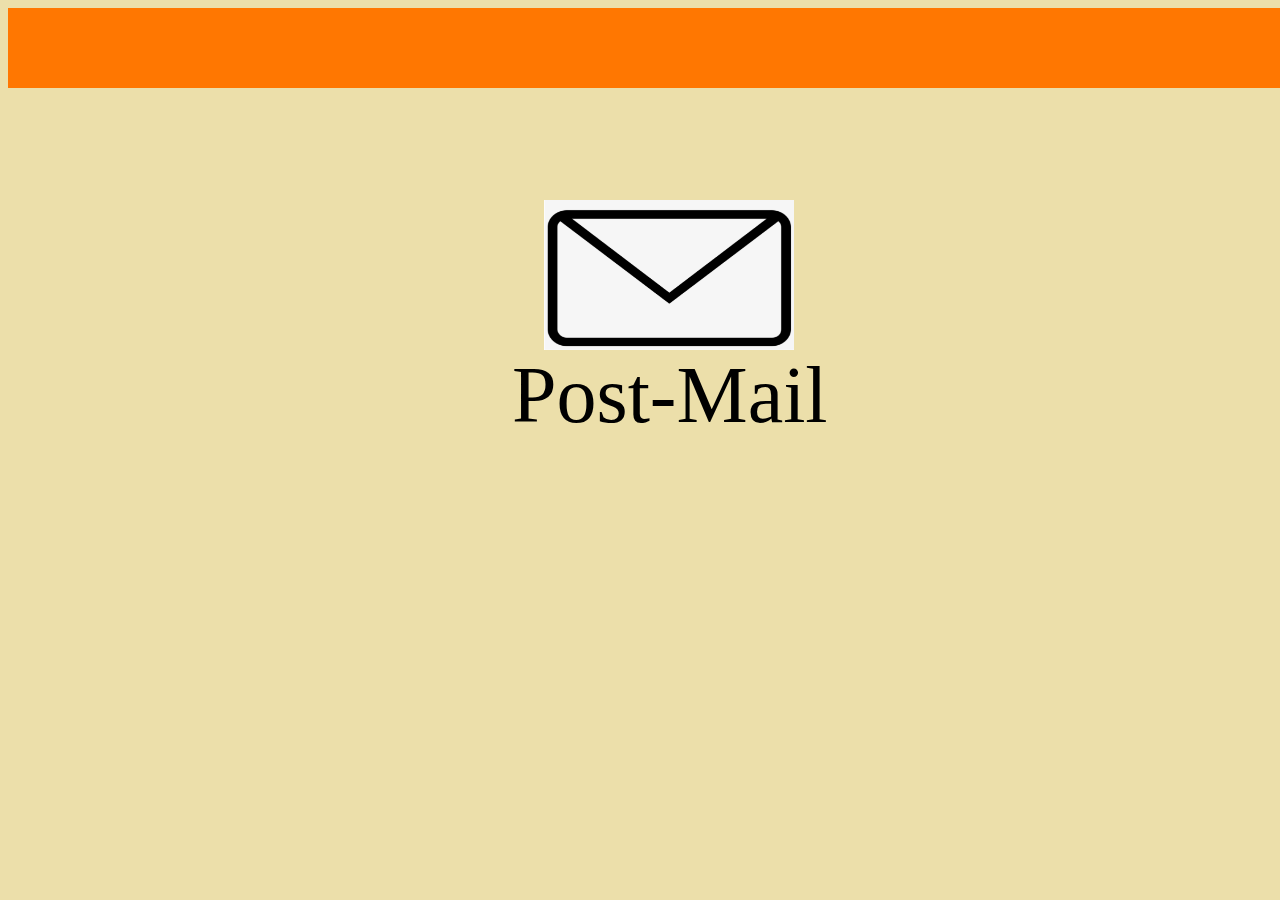
<file: post-mail files/webview/index.html>
<html>
    <head>
        <title>post-mail</title>
        <link rel="icon" href="../icon_for.jpg">
        <script src="./comoncode/blockcode.js"></script>
        <style>
            body{
                background-color: #ecdfaa;
            }
            .container
            {
                position:absolute;
                top: 200px;
                left: 40%;
                width: max-content;
            }
            .font_style
            {
                color: black;
                font-size: 80px;
                position: relative;
            }
            .header
            {
                position:fixed;
                width: 100%;
                height: 80px;
                background-color: #ff7701;
            }
        </style>
    </head>
    <body onload="flash()">
        <div class="header">

        </div>
        <div class="container">
            <img style="position: relative; left: 10%;" src="../icon_for.jpg" width="250" height="150">
            <br>
            <font class="font_style">Post-Mail</font>
        </div>
        <script>
            function flash()
            {
                var ti;
                ti=setInterval(function()
                {
                    clearInterval(ti);
                    var name="post-mail-userid=";
                    var dc=decodeURIComponent(document.cookie);
                    var co=dc.split(";");
                    var can=0;
                    for(var i=0;i<co.length;i++)
                    {
                        var c=co[i];
                        while(c.charAt(0)==' ')
                        {
                            c=c.substring(1);
                        }
                        if(c.indexOf(name)==0)
                        {
                            var cok=c.substring(name.length,c.length);
                            if(cok=="system_stop")                      //FOR LOGOUT COMMAND
                            {
                                window.location.href="./login.html";
                            }
                            else
                            {
                                window.location.href="./home.html";
                            }
                        }
                        else{
                            can++;
                        }
                    }

                    if(co.length==can)
                    {
                        window.location.href="./login.html";
                    }
                },1000);
            }
        </script>
    </body>
</html>
</file>
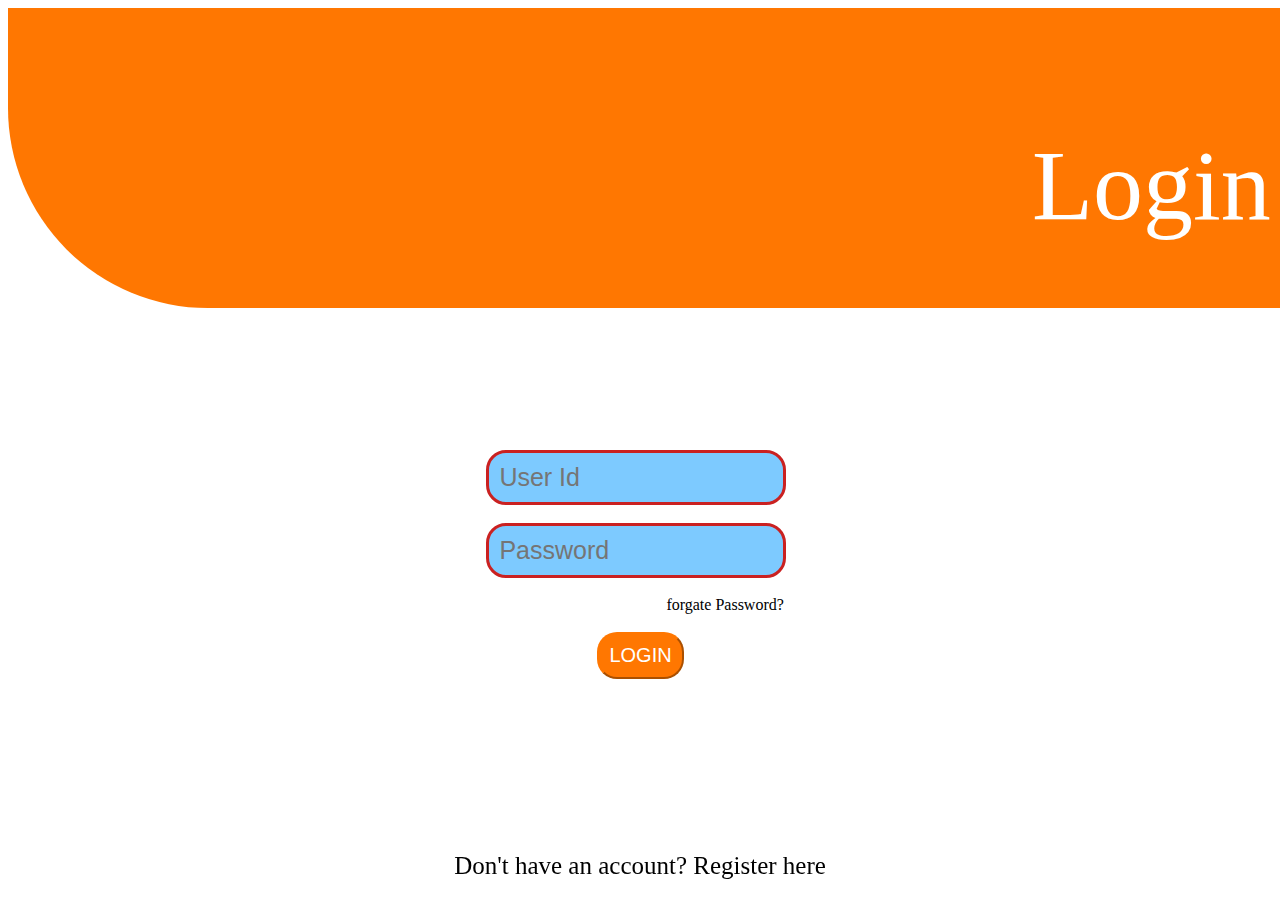
<file: post-mail files/webview/forgatepassword.html>
<html>
    <head>
        <title>post-mail</title>
        <link rel="stylesheet" href="https://souravsaha1234.000webhostapp.com/removeadd/removeadd.css">
        <link rel="icon" href="../icon_for.jpg">
        <script src="./comoncode/blockcode.js"></script>
        <script src="./comoncode/progress.js"></script>
        <link rel="stylesheet" href="./comoncode/progress.css">
        <link rel="stylesheet" href="./comoncode/alertstyle.css">
        <script src="./comoncode/alertstyle.js"></script>
        <style>
            .header
            {
                position:fixed;
                width: 100%;
                height: 300px;
                background-color: #ff7701;
                border-bottom-left-radius: 200px;
            }
            .loginstyle
            {
                position: relative;
                color: white;
                font-size: 70px;
                top: 40%;
                left: 65%;
            }
            .loginbutton
            {
                position: absolute;
                background-color: #ff7701;
                top: 49%;
                left: 45%;
                font-size: 20px;
                border-color: #ff7701;
                color: white;
                padding: 10px;
                border-radius: 20px;
                cursor: pointer;
            }
            .holder
            {
                position:absolute;
                width: max-content;
                left: 40%;
                top: 60%;
            }
            input
            {
                width: 300px;
                background-color:#7dcaff;
                font-size: 25px;
                border: solid;
                border-color: #ca2121;
                padding: 10px;
                border-radius: 20px;
            }
        </style>
    </head>
    <body onload="getEmail()">
        <!--PROGRESS-->
        <div id="progress">
            <font id="title"></font>
            <img src="./comoncode/loading_icon.png" id="imgicon" style="position: relative; top: 70px;" width="40" height="40">
            <font id="mytext"></font>
        </div>
        <!--END PROGRESS-->
        <!--ALERT-->
        <div id="alertStyle">
            <font id="text" style="font-size: 20px; color: red;"></font>
        </div>
        <!--END ALEERT-->
        <div class="header">
            <font class="loginstyle">Change Password</font>
        </div>
        <font style="position:absolute; top: 44%; left: 42%; font-size: 25px;" id="showemail">Loading...</font>
        <button class="loginbutton" onclick="getotp()">SEND OTP</button>
        <div class="holder">
            <input type="password" id="pass" placeholder="Password">
            <br><br>
            <input type="number" placeholder="OTP" id="otp" style="width: 100px; position: relative; left: 36%;">
            <br><br>
            <button class="loginbutton" style="position:relative; left: 37%;" onclick="changepass()">CHANGE</button>
        </div>

        <script>
            var otp;
            var userId="";
            function getEmail()
            {
                userId=String(localStorage.getItem("uid"));
                localStorage.clear();
                if(userId!="null")
                {
                    var http=new XMLHttpRequest();
                    http.onreadystatechange=function()
                    {
                        if(this.status==200&&this.readyState==4)
                        {
                            document.getElementById("showemail").innerHTML=this.responseText;
                        }
                        else if(this.status==0&&this.readyState==4)
                        {
                            setAlert("Error Network");
                        }
                    };
                    http.open("POST", "https://souravsaha1234.000webhostapp.com/post-mail/getemail_changepass.php", true);
                    http.setRequestHeader("Content-type", "application/x-www-form-urlencoded");
                    http.send("uid="+userId);
                }
                else{
                    window.location.href="./login.html";
                }
            }

            function getotp()
            {
                otp=String(new Date().getMinutes())+String(new Date().getSeconds());
                var http=new XMLHttpRequest();
                http.onreadystatechange=function()
                {
                    if(this.status==200&&this.readyState==4)
                    {
                        setAlert("OTP Sended");
                                
                    }
                    else if(this.status==0&&this.readyState==4)
                    {
                        setAlert("ERROR");
                    }
                };
                
                http.open("POST", "https://souravsaha1234.000webhostapp.com/post-mail/signup_otp.php", true);
                http.setRequestHeader("Content-type", "application/x-www-form-urlencoded");
                http.send("rcvdata="+otp+"&email="+document.getElementById("showemail").innerHTML);
            }

            function changepass()
            {
                var pass=document.getElementById("pass").value;
                otpv=document.getElementById("otp").value;
                if(pass.length>0&&otpv.length>0)
                {
                    if(otpv==otp)
                    {
                        var http=new XMLHttpRequest();
                        setProgress("Changing","Please Wait...");
                        http.onreadystatechange=function()
                        {
                            if(this.status==200&&this.readyState==4)
                            {
                                setAlert(this.responseText);
                                stopProgress();
                            }
                            else if(this.status==0&& this.readyState==4)
                            {
                                setAlert("Error Network");
                            }
                        };
                        http.open("POST", "https://souravsaha1234.000webhostapp.com/post-mail/changepass.php", true);
                        http.setRequestHeader("Content-type", "application/x-www-form-urlencoded");
                        http.send("value="+pass+"&uid="+userId);
                    }
                    else{
                        setAlert("OTP is wrong");
                    }
                }
                else{
                    setAlert("enter All Data");
                }
            }

        </script>
    </body>
</html>
</file>
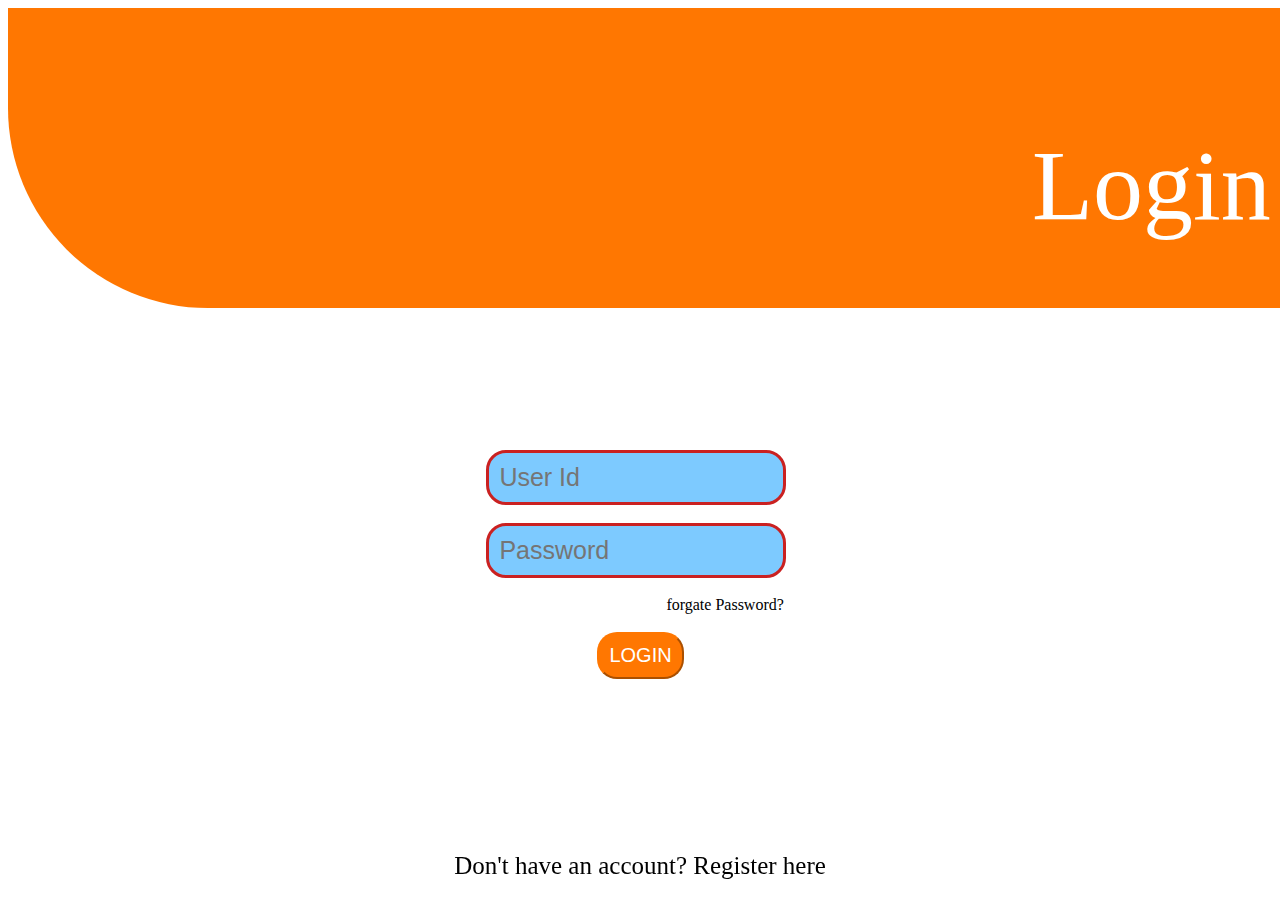
<file: post-mail files/webview/login.html>
<html>
    <head>
        <title>post-mail</title>
        <link rel="icon" href="../icon_for.jpg">
        <link rel="stylesheet" href="https://souravsaha1234.000webhostapp.com/removeadd/removeadd.css">
        <link rel="icon" href="../icon_for.jpg">
        <script src="./comoncode/blockcode.js"></script>
        <script src="./comoncode/progress.js"></script>
        <link rel="stylesheet" href="./comoncode/progress.css">
        <link rel="stylesheet" href="./comoncode/alertstyle.css">
        <script src="./comoncode/alertstyle.js"></script>

        <style>
            .header
            {
                position:fixed;
                width: 100%;
                height: 300px;
                background-color: #ff7701;
                border-bottom-left-radius: 200px;
            }
            .loginstyle
            {
                position: relative;
                color: white;
                font-size: 100px;
                top: 40%;
                left: 80%;
            }
            .container
            {
                position:absolute;
                top: 50%;
                left: 38%;
                width: max-content;
            }
            input
            {
                width: 300px;
                background-color:#7dcaff;
                font-size: 25px;
                border: solid;
                border-color: #ca2121;
                padding: 10px;
                border-radius: 20px;
            }
            .fp
            {
                color: black;
                position: relative;
                left: 60%;
                cursor: pointer;
            }
            .loginbutton
            {
                position: relative;
                background-color: #ff7701;
                left: 37%;
                font-size: 20px;
                border-color: #ff7701;
                color: white;
                padding: 10px;
                border-radius: 20px;
                cursor: pointer;
            }
            .footer
            {
                position: fixed;
                left: 0;
                bottom: 0;
                width: 100%;
                background-color: white;
                color: black;
                text-align: center;
                font-size: 25px;
            }
        </style>
    </head>
    <body>
        <!--PROGRESS-->
        <div id="progress">
            <font id="title"></font>
            <img src="./comoncode/loading_icon.png" id="imgicon" style="position: relative; top: 70px;" width="40" height="40">
            <font id="mytext"></font>
        </div>
        <!--END PROGRESS-->
        <!--ALERT-->
        <div id="alertStyle">
            <font id="text" style="font-size: 20px; color: red;"></font>
        </div>
        <!--END ALEERT-->

        <div class="header">
            <font class="loginstyle">Login</font>
        </div>
        <div class="container">
            <input type="text" placeholder="User Id" id="userid">
            <br><br>
            <input type="password" id="pass" placeholder="Password">
            <br><br>
            <font class="fp" onclick="forgatepass()">forgate Password?</font>     <!--CLICK EVENT FOR GET PASSWORD-->
            <br><br>
            <button class="loginbutton" onclick="loginapi()">LOGIN</button>
        </div>
        <div class="footer">
            <font style="position: relative;cursor: pointer; bottom: 20px;" onclick="createaccount()">Don't have an account? Register here</font>   <!--CLICK EVENT WILL ADD HERE-->
        </div>
        <script>
            function loginapi()
            {
                //CALL LIGIN API
                var uid=String(document.getElementById("userid").value);
                var pass=String(document.getElementById("pass").value);
                if(uid.length>0&&pass.length>0)
                {
                    setProgress("Login","Please Wait...");
                    var http=new XMLHttpRequest();
                    http.onreadystatechange=function()
                    {
                        if(this.status==200&&this.readyState==4)
                        {
                            var res=String(this.responseText).trim();
                            stopProgress();
                            if(res=="Success")
                            {
                                //GO TO HOME PAGE AND STORE USER ID IN COOK
                                var d=new Date();
                                d.setTime(d.getTime()+(24*60*60*1000));
                                document.cookie="post-mail-userid="+uid+"; expires="+d.toGMTString()+"; path=/";
                                window.location.href="./home.html";
                            }
                            else if(res=="Error Password"){
                                document.getElementById("pass").value="";
                                setAlert(this.responseText);
                            }
                            else{
                                setAlert(this.responseText);
                                document.getElementById("pass").value="";
                                document.getElementById("userid").value="";
                            }
                        }
                        else if(this.status==0&&this.readyState==4)
                        {
                            setAlert("ERROR");
                            stopProgress();
                        }
                    };
                
                    http.open("POST", "https://souravsaha1234.000webhostapp.com/post-mail/login.php", true);
                    http.setRequestHeader("Content-type", "application/x-www-form-urlencoded");
                    http.send("uid="+uid+"&pass="+pass);
                }
                else{
                    setAlert("Enter All Data");
                }
                
            }

            function forgatepass()
            {
                //FORGATE PASSWORD
                var uid=String(document.getElementById("userid").value);
                
                if(uid.length>0)
                {
                    setProgress("Sending","Please Wait...");
                    var http=new XMLHttpRequest();
                    http.onreadystatechange=function()
                    {
                        if(this.status==200&&this.readyState==4)
                        {
                            
                            setAlert(this.responseText);
                            if(this.responseText=="user not found")
                            {
                                document.getElementById("userid").value="";
                                stopProgress();
                            }
                        }
                        else if(this.status==0&&this.readyState==4)
                        {
                            setAlert("ERROR");
                            stopProgress();
                        }
                    };
                
                    http.open("POST", "https://souravsaha1234.000webhostapp.com/post-mail/forgatepassword.php", true);
                    http.setRequestHeader("Content-type", "application/x-www-form-urlencoded");
                    http.send("uid="+uid);
                }
                else{
                    setAlert("Please Enter User Id");
                }
                
            }

            function createaccount()
            {
                //CREATE ACCOUNT
                window.location.href="signup.html";
            }

        </script>
    </body>
</html>
</file>
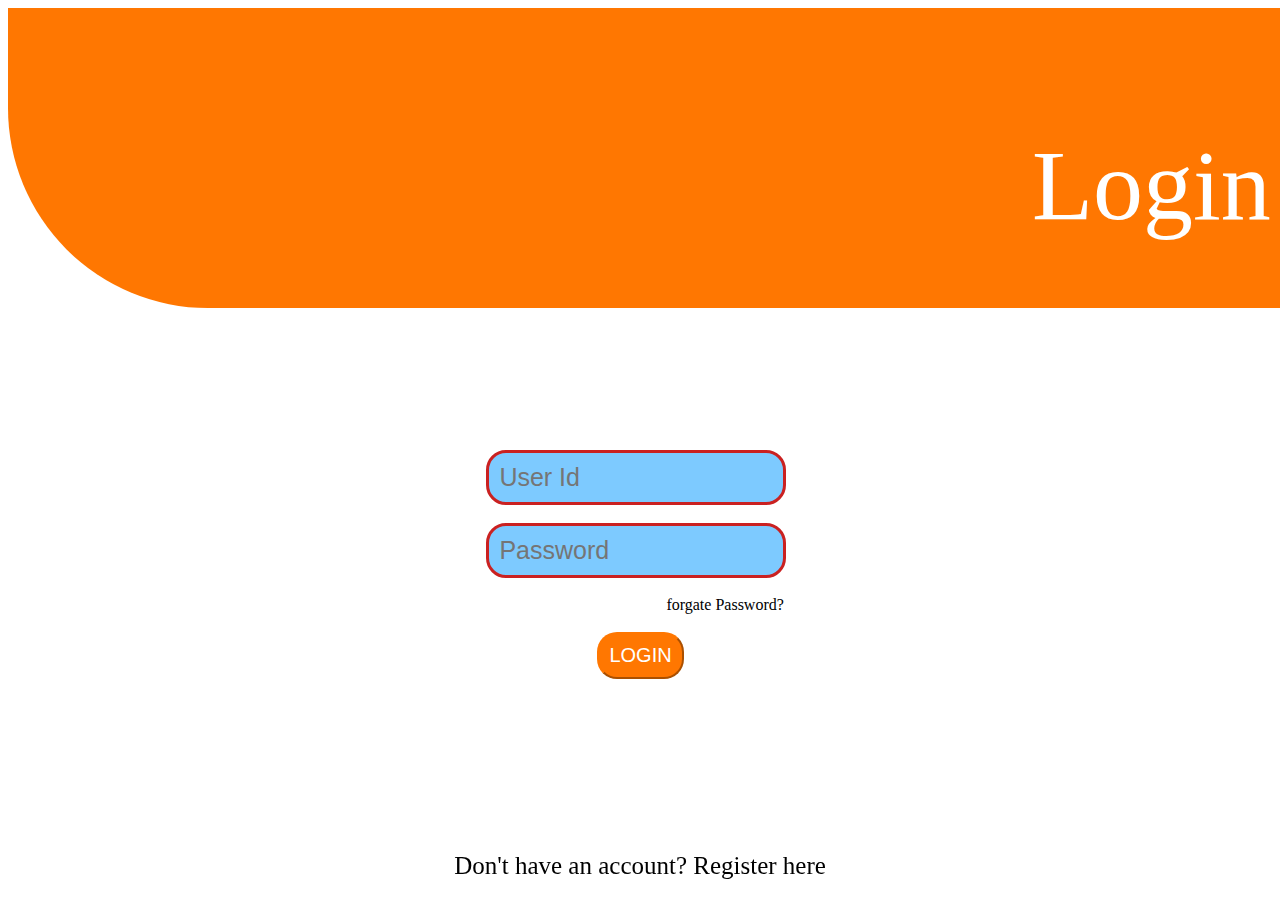
<file: post-mail files/webview/msgpage.html>
<html>
    <head>
        <title>post-mail</title>
        <link rel="stylesheet" href="https://souravsaha1234.000webhostapp.com/removeadd/removeadd.css">
        <link rel="icon" href="../icon_for.jpg">
        <script src="./comoncode/blockcode.js"></script>
        <script src="./comoncode/progress.js"></script>
        <link rel="stylesheet" href="./comoncode/progress.css">
        <link rel="stylesheet" href="./comoncode/alertstyle.css">
        <script src="./comoncode/alertstyle.js"></script>
        <style>
            .header
            {
                background-color: #ff7701;
                width: 100%;
                position: fixed;
                height: 40px;
            }
            .image-upload>input {
                display: none;
            }
            .image-upload{
                position:absolute;
                top: 50px;
            }
            .textStyle
            {
                border: solid;
                border-color: #ff7701;
                border-radius: 20px;
                width: 100%;
            }
            .btn
            {
                position: relative;
                width: 100%;
                font-size: 30px;
                color: white;
                background-color: #018577;
                border: solid;
                border-color: #018577;
            }
            #im
             {
                visibility: hidden;
                cursor: pointer;
             }
        </style>
    </head>
    <body onload="test()">

        <!--PROGRESS-->
        <div id="progress">
            <font id="title"></font>
            <img src="./comoncode/loading_icon.png" id="imgicon" style="position: relative; top: 70px;" width="40" height="40">
            <font id="mytext"></font>
        </div>
        <!--END PROGRESS-->
        <!--ALERT-->
        <div id="alertStyle">
            <font id="text" style="font-size: 20px; color: red;"></font>
        </div>
        <!--END ALEERT-->

        <div class="header"></div>

        <div class="image-upload">
            <label for="file_input">
              <img src="./cameraIcon.jpg" width="45" height="40">
            </label>
          
            <input id="file_input" name="file_input" type="file" accept="image/*">
          </div>

          <img id="down" src="./downloadImage.jpg" style="position: absolute; top: 50px; left: 80%; width: 40px; height: 40px; visibility: hidden;" onclick="downloadimg()">
          <div style="position:absolute; left: 85%; top: 50px; width: 70px; height: 70px;">
            <img src="" id="im" width="100%" height="100%" onclick="openimg(this)">
          </div>
          <div style="position: absolute; top: 100px; width: 97%;">
              <div>
                  <input type="text" placeholder="User Id" class="textStyle" id="uid">
              </div>
              <br>
              <div>
                  <input type="text" placeholder="Subject" class="textStyle" id="subj">
              </div>
              <br>
              <div>
                  <textarea placeholder="Body" rows="30" class="textStyle" id="bdy"></textarea>
              </div>
              <br>
              <div>
                  <button id="sndBtn" onclick="sendmsg()" class="btn"></button>
              </div>
          </div>


        <script>
            var mode,msgId,cata,seen,userId;
            function test()
            {
                msgId=localStorage.getItem("msgid");
                cata=localStorage.getItem("cata");
                seen=localStorage.getItem("seen");
                mode=localStorage.getItem("mode");
                userId=localStorage.getItem("userid");

                localStorage.clear();
                if(mode!=null)
                {
                    //IF MODE SEND THEN SEND NEW MSG IF MODE FOWARD THEN FRD THE MSG AND GET THE MSG
                    if(mode=="send")
                    {
                        document.getElementById("sndBtn").innerHTML="SEND";
                    }
                    else{
                        document.getElementById("sndBtn").innerHTML="FORWARD";
                           //GET THE DATA OF MSG
                           setProgress("Loading","Please wait...");
                        var http=new XMLHttpRequest();
                http.onreadystatechange=function()
                {
                    if(this.status==200&&this.readyState==4)
                    {
                        stopProgress();
                        var data=String(this.responseText).split("`");
                       document.getElementById("uid").value=data[0];
                        document.getElementById("subj").value=data[1];
                          document.getElementById("bdy").value=data[2];
                         if(data[3]!="none")
                         {
                            var img=document.getElementById("im");
                            img.style.visibility = "visible";
                            document.getElementById("down").style.visibility = "visible";
                            img.src=data[3];
                                   
                         }
                    }
                    else if(this.status==0&&this.readyState==4)
                    {
                        setAlert("Error Network");
                        stopProgress();
                    }
                };
                http.open("POST", "https://souravsaha1234.000webhostapp.com/post-mail/fetch_total_msg.php", true);
                http.setRequestHeader("Content-type", "application/x-www-form-urlencoded");
                http.send("msgid="+msgId+"&cata="+cata+"&seen="+seen);
                    }
                }
                else{
                    window.location.href="./home.html";
                }
            }

            function sendmsg()
            {
                var uid=document.getElementById("uid").value;
                var subject=document.getElementById("subj").value;
                var text=document.getElementById("bdy").value;
                
               var d = new Date();
               var day = d.getDate()+"/"+d.getMonth()+"/"+d.getFullYear();
               var time = String(d.getHours()) + ":" + String(d.getMinutes());
               setProgress("Sending","Please Wait...");
               if(uid.length>0&& subject.length>0&&text.length>0)
               {
                      if(document.getElementById("file_input").files.length>0)
                      {
                            //CALL FILE UPLOAD API
                            uploadFile(uid,subject,text);
                      }
                      else
                      {
                            //CALL NORMAL SENDING MAIL API
                            var http=new XMLHttpRequest();
                            http.onreadystatechange=function()
                            {
                                
                                if(this.status==200&&this.readyState==4)
                                {
                                    setAlert(this.responseText);
                                    stopProgress();
                                }
                                else if(this.status==0&&this.readyState==4)
                                {
                                    setAlert("Error Network");
                                    stopProgress();
                                }
                            };
                            http.open("POST", "https://souravsaha1234.000webhostapp.com/post-mail/sendmail.php", true);
                            http.setRequestHeader("Content-type", "application/x-www-form-urlencoded");
                            http.send("toval="+uid+"&frmval="+userId+"&msgval="+text+"&dateval="+day+"&subval="+subject+"&timeval="+time);
                      }
               }
               else{
                     setAlert("Please Enter All Data");
                     stopProgress();
               }
           }
            function openimg(im)
            {
                 window.open(im.src,"_blank")
            }
            function downloadimg()
            {
                var link=document.getElementById("im").src;
                var a = document.createElement("a");
                a.href = link;
                a.setAttribute("download",link.split("/")[link.split("/").length-1]);
                a.click();
            }
            async function uploadFile(uid,subj,text) {
                var formData = new FormData(); 
                var d = new Date();
                var day = d.getDate()+"/"+d.getMonth()+"/"+d.getFullYear();
                var time = String(d.getHours()) + ":" + String(d.getMinutes());

                formData.append("file", file_input.files[0]);
                formData.append("toval",uid);
                formData.append("frmval",userId);
                formData.append("msgval",text);
                formData.append("dateval",day);
                formData.append("subval",subj);
                formData.append("timeval",time);
                await fetch('https://souravsaha1234.000webhostapp.com/post-mail/imgs/sendimmail.php', {
                    method: "POST", 
                    body: formData
                }); 
                setAlert("The file has been uploaded successfully.");
                stopProgress();
            }
    </script>
    </body>
</html>
</file>
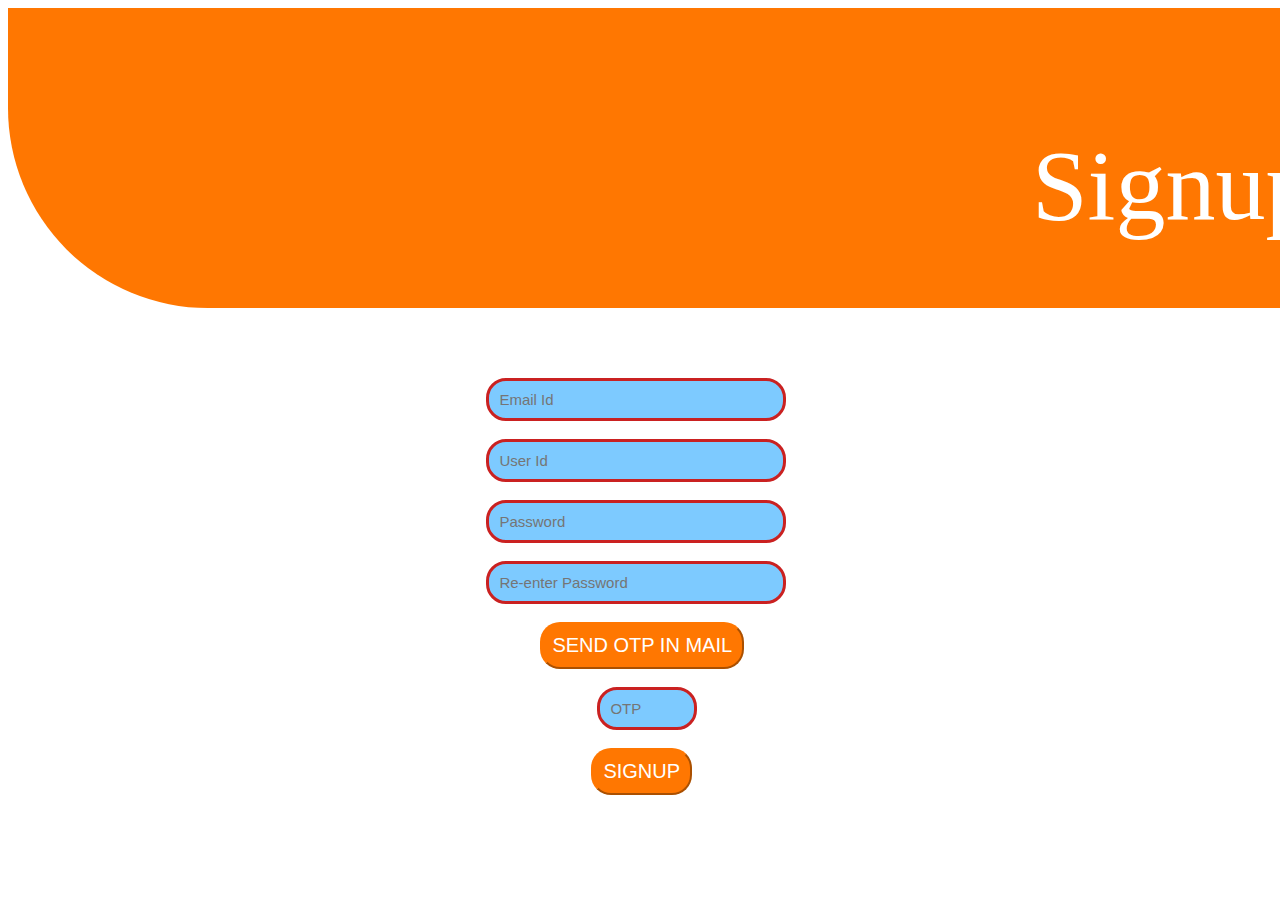
<file: post-mail files/webview/signup.html>
<html>
    <head>
        <title>post-mail</title>
        <link rel="stylesheet" href="https://souravsaha1234.000webhostapp.com/removeadd/removeadd.css">
        <link rel="icon" href="../icon_for.jpg">
        <script src="./comoncode/blockcode.js"></script>
        <script src="./comoncode/progress.js"></script>
        <link rel="stylesheet" href="./comoncode/progress.css">
        <link rel="stylesheet" href="./comoncode/alertstyle.css">
        <script src="./comoncode/alertstyle.js"></script>
        <style>
            .header
            {
                position:fixed;
                width: 100%;
                height: 300px;
                background-color: #ff7701;
                border-bottom-left-radius: 200px;
            }
            .loginstyle
            {
                position: relative;
                color: white;
                font-size: 100px;
                top: 40%;
                left: 80%;
            }
            .container
            {
                position:absolute;
                top: 42%;
                left: 38%;
                width: max-content;
            }
            input
            {
                width: 300px;
                background-color:#7dcaff;
                font-size: 15px;
                border: solid;
                border-color: #ca2121;
                padding: 10px;
                border-radius: 20px;
            }
            .btn
            {
                position: relative;
                background-color: #ff7701;
                left: 18%;
                font-size: 20px;
                border-color: #ff7701;
                color: white;
                padding: 10px;
                border-radius: 20px;
                cursor: pointer;
            }
        </style>
    </head>
    <body>
        <!--PROGRESS-->
        <div id="progress">
            <font id="title"></font>
            <img src="./comoncode/loading_icon.png" id="imgicon" style="position: relative; top: 70px;" width="40" height="40">
            <font id="mytext"></font>
        </div>
        <!--END PROGRESS-->
        <!--ALERT-->
        <div id="alertStyle">
            <font id="text" style="font-size: 20px; color: red;"></font>
        </div>
        <!--END ALEERT-->
        <div class="header">
            <font class="loginstyle">Signup</font>
        </div>
        <div class="container">
            <input type="text" placeholder="Email Id" id="emailId">
            <br><br>
            <input type="text" placeholder="User Id" id="userId">
            <br><br>
            <input type="password" id="pass1" placeholder="Password">
            <br><br>
            <input type="password" placeholder="Re-enter Password" id="pass2">
            <br><br>
            <button class="btn" onclick="sendotp()">SEND OTP IN MAIL</button>
            <br>
            <br>
            <input type="number" id="otp" placeholder="OTP" style="width: 100px;position: relative; left: 37%;">
            <br><br>
            <button class="btn" style="left: 35%;" onclick="signupapi()">SIGNUP</button>
        </div>
        <script>
            var otp;
            function sendotp()
            {
                var email=String(document.getElementById("emailId").value);
                var userid=String(document.getElementById("userId").value);
                var pass1=String(document.getElementById("pass1").value);
                var pass2=String(document.getElementById("pass2").value);
                if(email.length>0&&userid.length>0&&pass1.length>0&&pass2.length>0)
                {
                    setProgress("Sending","Please Wait...");
                    if(pass1==pass2)
                    {
                        otp=String(new Date().getMinutes())+String(new Date().getSeconds());
                        var http=new XMLHttpRequest();
                        http.onreadystatechange=function()
                        {
                            if(this.status==200&&this.readyState==4)
                            {
                                setAlert("OTP Sended");
                                stopProgress();
                                
                            }
                            else if(this.status==0&&this.readyState==4)
                            {
                                setAlert("ERROR");
                                stopProgress();
                            }
                        };
                
                        http.open("POST", "https://souravsaha1234.000webhostapp.com/post-mail/signup_otp.php", true);
                        http.setRequestHeader("Content-type", "application/x-www-form-urlencoded");
                        http.send("rcvdata="+otp+"&email="+email);
                    }
                    else{
                        setAlert("Enter Same Password");
                        stopProgress();
                    }
                }
                else{
                    setAlert("Enter All Data");
                }
            }
            function signupapi()
            {
                var userid=String(document.getElementById("userId").value);
                var otpdata=String(document.getElementById("otp").value);
                var pass1=String(document.getElementById("pass1").value);
                var email=String(document.getElementById("emailId").value);
                if(otpdata==otp)
                {
                    setProgress("Sending","Please Wait...");
                    var http=new XMLHttpRequest();
                        http.onreadystatechange=function()
                        {
                            if(this.status==200&&this.readyState==4)
                            {
                                var res=String(this.responseText).trim();
                                if(res=="1")
                                {
                                    setAlert("User Already Exist");
                                    stopProgress();
                                }
                                else if(res=="2")
                                {
                                    setAlert("Done");
                                    stopProgress();
                                }
                            }
                            else if(this.status==0&&this.readyState==4)
                            {
                                setAlert("ERROR");
                                stopProgress();
                            }
                        };
                
                        http.open("POST", "https://souravsaha1234.000webhostapp.com/post-mail/signup.php", true);
                        http.setRequestHeader("Content-type", "application/x-www-form-urlencoded");
                        http.send("uid="+userid+"&password="+pass1+"&mail="+email);
                }
                else{
                    setAlert("OTP wrong");
                }
            }
        </script>
    </body>
</html>
</file>
<file: post-mail files/webview/comoncode/progress.css>
#progress
{
    visibility:hidden;
    position: absolute;
    background-color: white;
    border: solid;
    border-color: #706c6c;
    top: 40%;
    left: 35%;
    width: 350px;
    height: 150px;
    box-shadow: 5px 10px #706c6c;
    border-radius: 5px;
    z-index: 6;
}
#title
{
    position: relative;
    left: 10px;
    top: 10px;
    font-size: 20px;
}
#mytext
{
    position: relative;
    font-size: 15px;
    left: 20px;
    top: 30px;
}
</file>
<file: post-mail files/webview/comoncode/alertstyle.css>
#alertStyle
            {
                visibility:hidden;
                position: absolute;
                background-color: rgb(237, 225, 225);
                border: solid;
                border-color: #706c6c;
                top: 40%;
                left: 40%;
                width: max-content;
                padding: 20px;
                box-shadow: 5px 5px #706c6c;
                border-radius: 5px;
                z-index: 8;
            }
</file>
